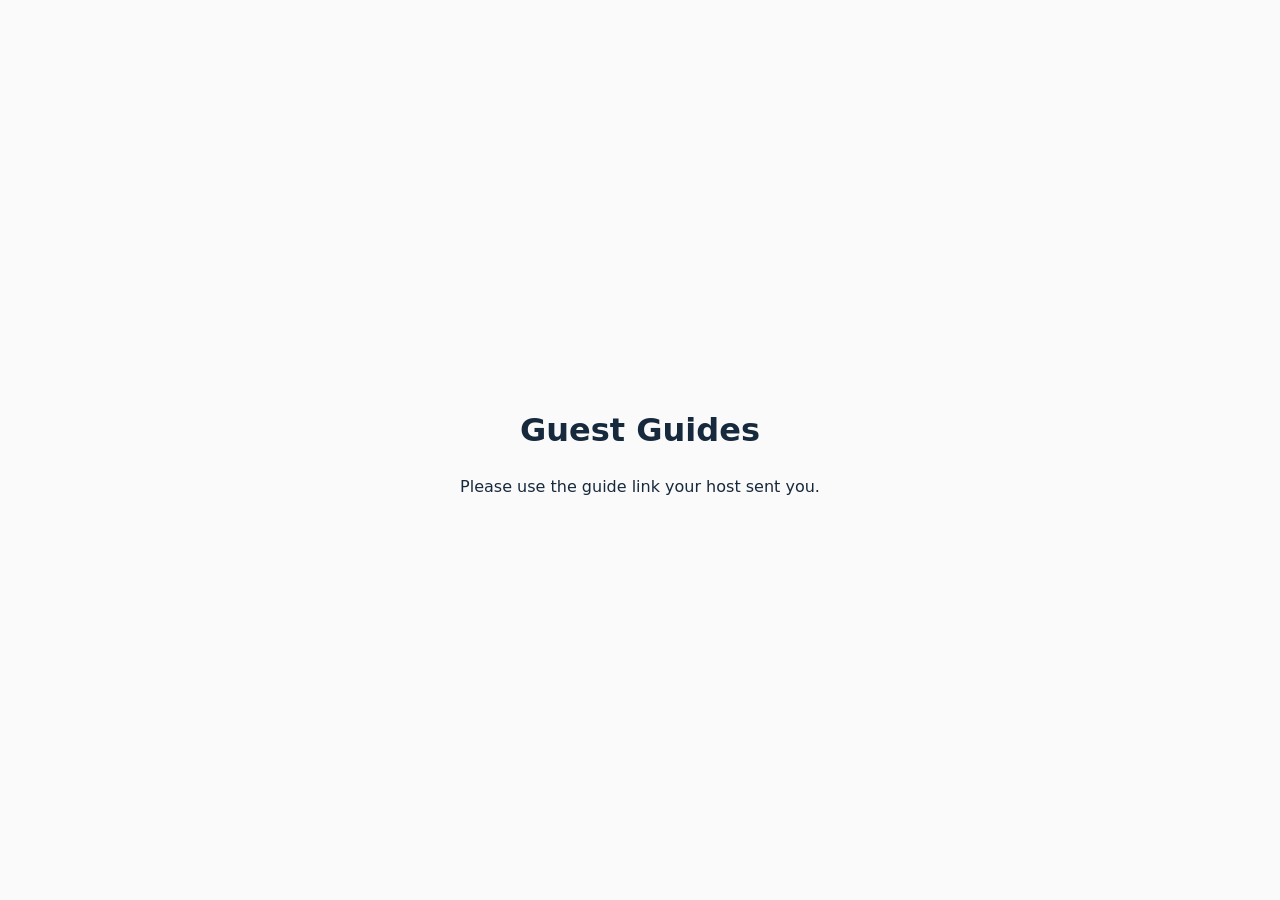
<file: index.html>
<!doctype html>
<html lang="en"><head><meta charset="utf-8"><meta name="viewport" content="width=device-width, initial-scale=1">
<meta name="robots" content="noindex"><title>Guest Guides</title>
<style>:root{--bg:#fafafa;--text:#17293c}@media (prefers-color-scheme:dark){:root{--bg:#0a0b0c;--text:#e8eef2}}
body{margin:0;background:var(--bg);color:var(--text);font:16px/1.5 system-ui,sans-serif;display:grid;place-items:center;min-height:100vh;padding:0 16px;text-align:center}</style>
</head><body><main><h1>Guest Guides</h1><p>Please use the guide link your host sent you.</p></main></body></html>
</file>
